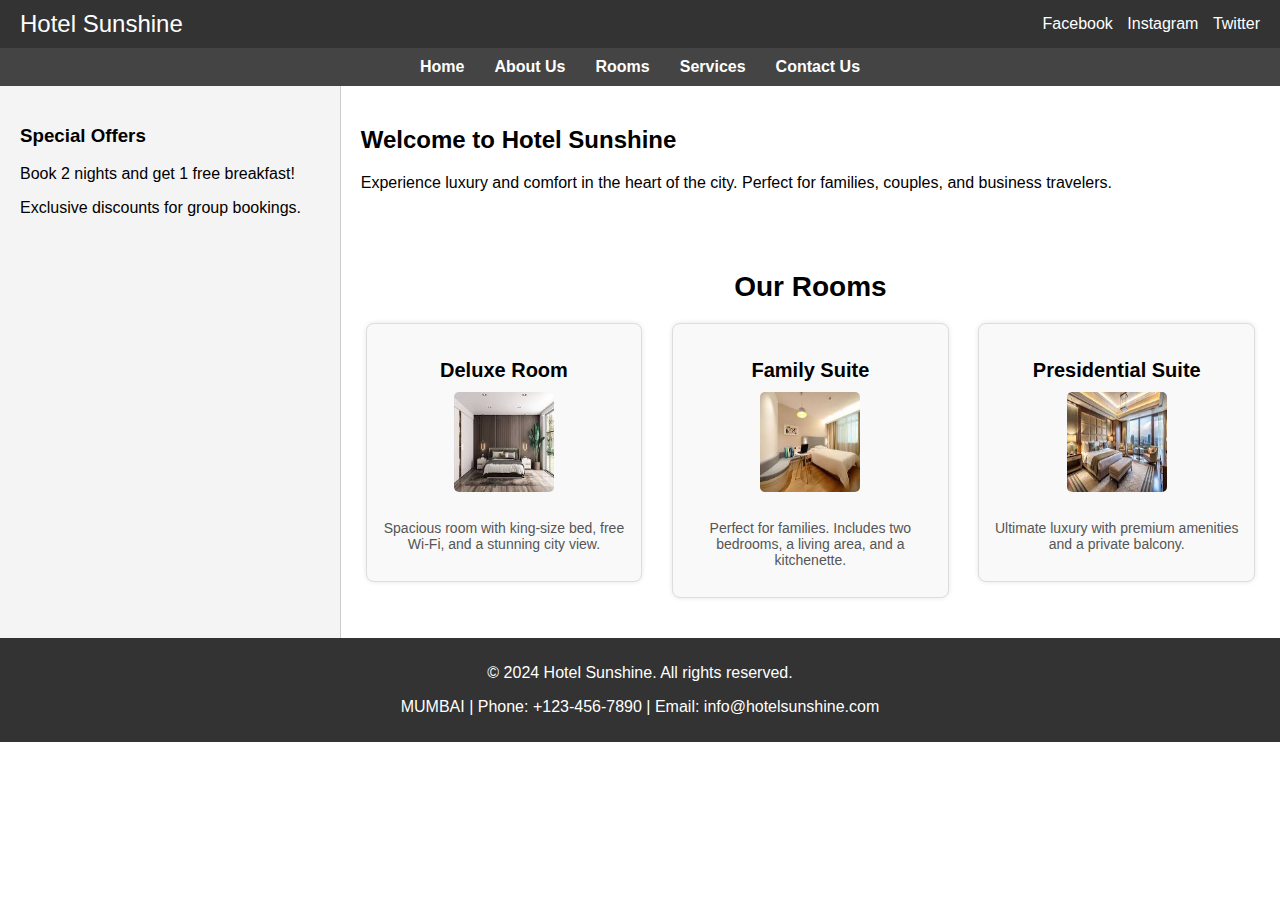
<file: assignment/index.html>
<!DOCTYPE html>
<html lang="en">
  <head>
    <meta charset="UTF-8" />
    <meta name="viewport" content="width=device-width, initial-scale=1.0" />
    <title>Hotel Sunshine</title>
    <link rel="stylesheet" href="index.css" />
    <script href="index.js"></script>
  </head>
  <body>
    <!-- Header -->
    <header class="header">
      <div class="logo">Hotel Sunshine</div>
      <div class="social-links">
        <a href="#">Facebook</a>
        <a href="#">Instagram</a>
        <a href="#">Twitter</a>
      </div>
    </header>

    <!-- Navigation Bar -->
    <nav class="menu-bar">
      <ul>
        <li><a href="#">Home</a></li>
        <li><a href="aboutUs.html">About Us</a></li>
        <li><a href="#rooms">Rooms</a></li>
        <li><a href="#services">Services</a></li>
        <li><a href="#contact">Contact Us</a></li>
      </ul>
    </nav>

    <div class="container">
      <!-- Sidebar -->
      <aside class="sidebar">
        <h3>Special Offers</h3>
        <p>Book 2 nights and get 1 free breakfast!</p>
        <p>Exclusive discounts for group bookings.</p>
      </aside>

      <!-- Main Content -->
      <main class="main-content">
        <section id="about">
          <h2>Welcome to Hotel Sunshine</h2>
          <p>
            Experience luxury and comfort in the heart of the city. Perfect for
            families, couples, and business travelers.
          </p>
        </section>

        <section id="rooms">
          <h2>Our Rooms</h2>
          <div class="rooms-container">
            <div class="box">
              <h3>Deluxe Room</h3>
              <img src="deluxe.jpg" alt="Deluxe Room" />
              <p>
                Spacious room with king-size bed, free Wi-Fi, and a stunning
                city view.
              </p>
            </div>
            <div class="box">
              <h3>Family Suite</h3>
              <img src="family.jpg" alt="Family Suite" />
              <p>
                Perfect for families. Includes two bedrooms, a living area, and
                a kitchenette.
              </p>
            </div>
            <div class="box">
              <h3>Presidential Suite</h3>
              <img src="presidential.jpg" alt="Presidential Suite" />
              <p>
                Ultimate luxury with premium amenities and a private balcony.
              </p>
            </div>
          </div>
        </section>
      </main>
    </div>

    <!-- Footer -->
    <footer class="footer">
      <p>© 2024 Hotel Sunshine. All rights reserved.</p>
      <p>MUMBAI | Phone: +123-456-7890 | Email: info@hotelsunshine.com</p>
    </footer>
  </body>
</html>
</file>
<file: assignment/index.css>
/* Global Styles */
body {
  font-family: Arial, sans-serif;
  margin: 0;
  padding: 0;
  box-sizing: border-box;
}

a {
  text-decoration: none;
  color: white;
}

header,
nav,
footer {
  text-align: center;
  color: white;
}

.container {
  display: flex;
}

/* Header */
.header {
  display: flex;
  justify-content: space-between;
  align-items: center;
  background-color: #333;
  padding: 10px 20px;
}

.header .logo {
  font-size: 24px;
  color: white;
}

.header .social-links a {
  margin-left: 10px;
  color: white;
}

/* Menubar */
.menu-bar {
  background-color: #444;
}

.menu-bar ul {
  list-style: none;
  padding: 10px;
  margin: 0;
  display: flex;
  justify-content: center;
}

.menu-bar ul li {
  margin: 0 15px;
}

.menu-bar ul li a {
  color: white;
  font-weight: bold;
}

/* Sidebar */
.sidebar {
  flex: 1;
  background-color: #f4f4f4;
  padding: 20px;
  border-right: 1px solid #ccc;
}

/* Main Content */
.main-content {
  flex: 3;
  padding: 20px;
  display: flex;
  gap: 20px;
  flex-wrap: wrap;
}

.main-content .box {
  background-color: #f9f9f9;
  padding: 15px;
  border: 1px solid #ddd;
  width: calc(33% - 20px);
  text-align: center;
  box-shadow: 0 0 5px rgba(0, 0, 0, 0.1);
}

.main-content .box img {
  width: 100px;
  height: 100px;
  margin-bottom: 10px;
}

/* Section Styling */
#rooms {
  text-align: center;
  margin: 20px 0;
}

#rooms h2 {
  margin-bottom: 20px;
  font-size: 28px;
}

/* Flexbox Container */
.rooms-container {
  display: flex;
  justify-content: space-around;
  align-items: flex-start;
  gap: 20px;
  flex-wrap: wrap; /* Ensures responsiveness */
}

/* Individual Box Styling */
.box {
  background-color: #f9f9f9;
  padding: 20px;
  border: 1px solid #ddd;
  box-shadow: 0 2px 5px rgba(0, 0, 0, 0.1);
  border-radius: 8px;
  width: 30%; /* Adjust width to control the size of each box */
  box-sizing: border-box;
}

.box img {
  width: 100%; /* Ensures images scale properly */
  height: auto;
  margin-bottom: 15px;
  border-radius: 5px;
}

.box h3 {
  font-size: 20px;
  margin-bottom: 10px;
}

.box p {
  font-size: 14px;
  color: #555;
}

/* Footer */
.footer {
  background-color: #333;
  color: white;
  padding: 10px 0;
  text-align: center;
}
</file>
